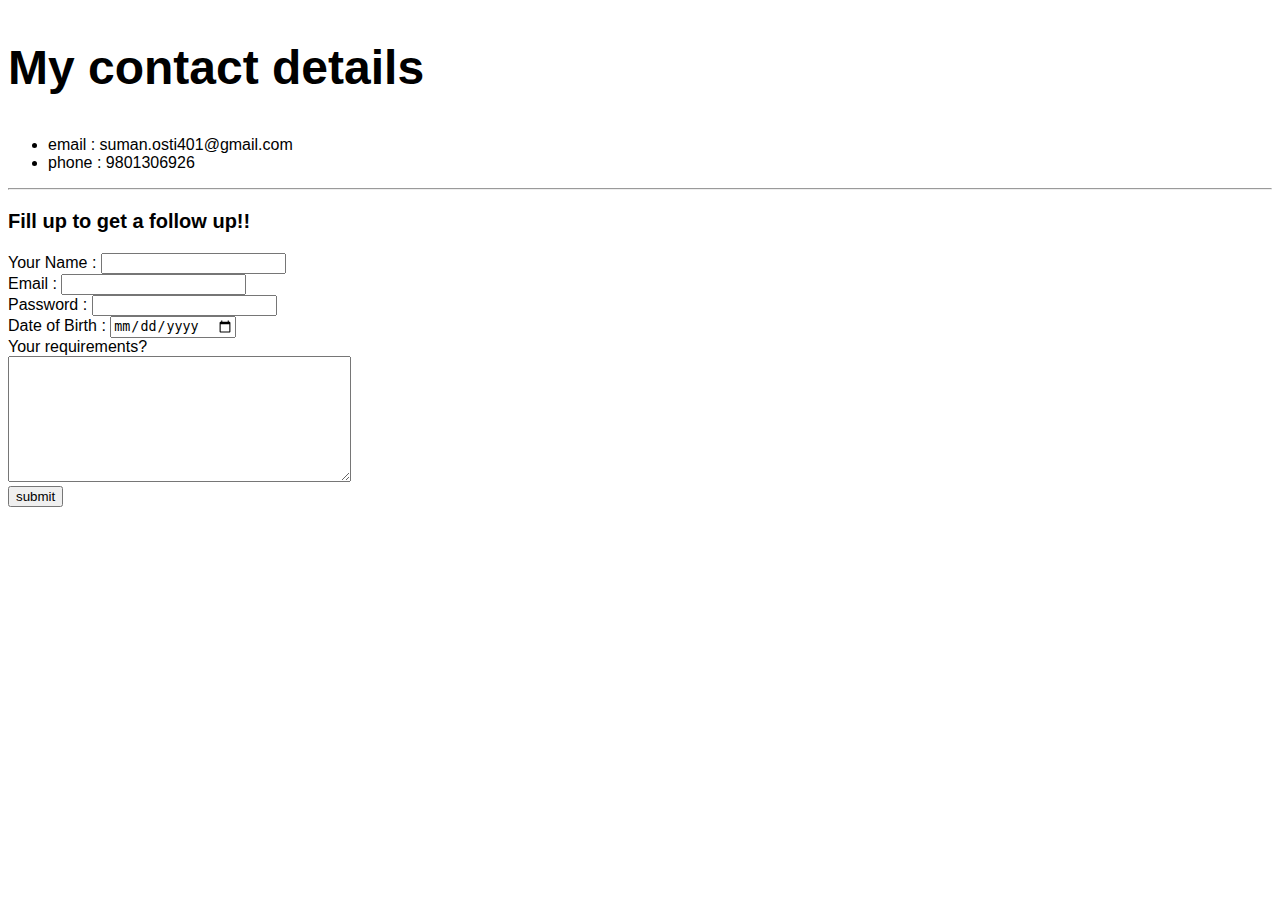
<file: contact.html>
<!DOCTYPE html>
<html lang="en" dir="ltr">
  <head>
    <meta charset="utf-8">
    <title>My contacts</title>
    <link rel="stylesheet" href="css/styles.css">
  </head>
  <body>
    <h1>My contact details</h1>
    <ul>
      <li>email : suman.osti401@gmail.com</li>
      <li>phone : 9801306926</li>
    </ul>
    <hr>
    <h3>Fill up to get a follow up!!</h3>
    <form  action="mailto:suman.osti401@gmail.com" method="post" enctype="text/plain">
      <label>Your Name :</label>
      <input type="text" name="YourName" value=""><br>
      <label>Email :</label>
      <input type="email" name="Email" value=""><br>
      <label>Password :</label>
      <input type="password" name="Password" value=""><br>
      <label>Date of Birth :</label>
      <input type="date" name="DOB" value=""><br>
      <label>Your requirements?</label><br>
      <textarea name="name" rows="8" cols="40"></textarea><br>
      <input type="submit" name="submit" value="submit">
    </form>
  </body>
</html>
</file>
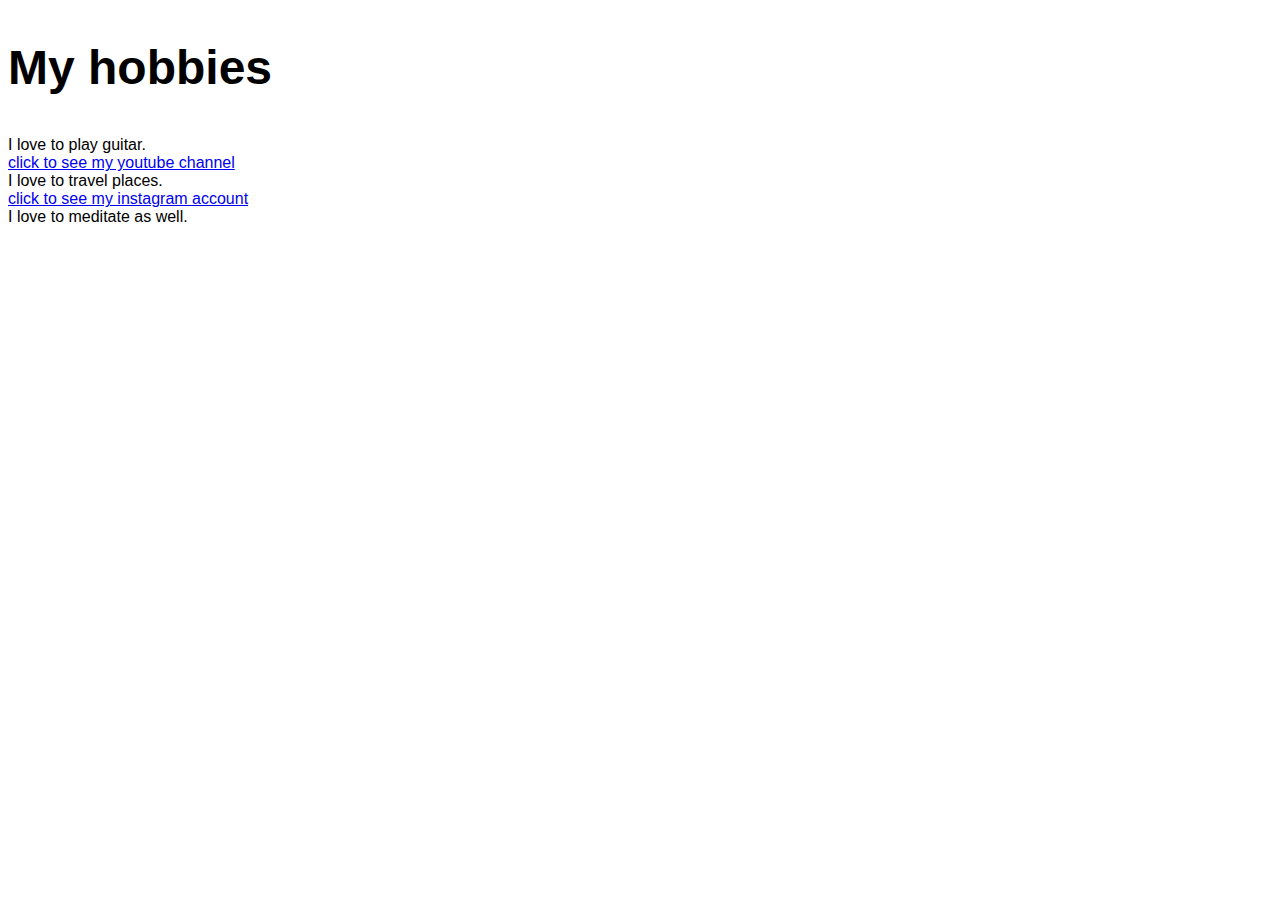
<file: hobbies.html>
<!DOCTYPE html>
<html lang="en" dir="ltr">
  <head>
    <meta charset="utf-8">
    <title>My hobbies</title>
    <link rel="stylesheet" href="css/styles.css">
  </head>
  <body>
    <h1>My hobbies</h1>
      <li>I love to play guitar.</li><a href="https://www.youtube.com/channel/UCf4dLUkFEdFp76RNKBvrG5Q">click to see my youtube channel</a>
      <li>I love to travel places.</li><a href="https://www.instagram.com/exploring_spirituality/">click to see my instagram account</a>
      <li>I love to meditate as well.</li>

  </body>
</html>
</file>
<file: css/styles.css>
body{
  font-family: "Montserrat", sans-serif;
}

/* title texts */

h1, h2, h3{
  font-family: "Montserrat", sans-serif;
  font-weight: bold;
}

h1{
  font-size: 3rem;
  line-height: 1.5;
}

/* testimonial text */

h2{
  line-height: 1.5;
}


h3{
  font-size: 1.25rem;
}

p{
  color: grey;
}

/* title part */
#title{
  background-color: #4C3A51;
  color: #fff;
}

/* container part */
.container-fluid{
  padding: 2% 15% 7%;
}

/* navigation bar */
.navbar-brand{
  font-size: 3rem;
  font-family: "Ubuntu";
  font-weight: bold;
}

.navbar-item{
  padding: 0 18px;
}

.nav-link{
  font-weight: 300;
}

.navbar-edited{
  padding:0 0 4.5rem;
}

/*download buttons */
.btn-download{
  margin:3rem 1rem 0;
}



/* title img styling */
.phone-img{
  margin-top: 2rem;
  transform: rotate(25deg);
  height: 70%;
  width: 17%;
  position: absolute;
  right: 23%;
}

/* done position: absolute;because to stack features section on top of the image, what this will
                    do is that it will take out photo from the html flow.    */

/* features section */
#features{
  background-color: white;
  padding: 7% 15%;            /* haven't used z-index numbers to stack these because while one is absolute and other is */
  position: relative;                     /*     relative they automatically go on top of eachothers. */
}

.feature-box{
  text-align: center;
  padding: 5%;
}

.f-icon{
  color: #ef8172;
  margin-bottom: 1rem;
}

.f-icon:hover{
  color: #ff4c68;
}

#testimonials{
  background-color: #4C3A51;
  color: #fff;
  text-align: center;
}

/* carousel used to display testimonial */
.carousel-item{
  padding: 5% 15%;
}

.testimonial-img{
  border-radius: 100%;
  height: 10%;
  width: 10%;
}

.testimonial-text{
  font-family: "Montserrat",sans-serif;
  font-weight: bold;
  line-height: 3rem;
  width: 70%;
  margin: auto;
  margin-bottom: 3.5rem;
}

#press{
  background-color: #4C3A51;
  padding-bottom: 5rem;
  text-align: center;
}

.press-logo{
  width: 10%;
  margin: 2%;
}

#pricing{
  margin: 10% 10%;
  text-align: center;
}

.pricing-col{
  padding: 3% 2%;
}

.card-btn{
  position: relative;
  right: 1rem;
}

#cta{
  background-color: #4C3A51;
  text-align: center;
  padding: 5rem;
}

/* cta section */

.cta-text{
  color: #fff;
  width: 30%;
  margin: auto auto 3rem;
  line-height: 1.5;
  font-size: 2rem;
}


.btn{
  margin: 1rem;
}

/* footer section */

#footer{
  padding: 5% 10%;
  text-align: center;
}
.social-icons{
  margin: 2% 1%;
}

@media screen and (max-width:1110px) {
  .phone-img{
    position: static;
    transform: rotate(0);
    height: auto;
    width: auto;
  }

  #title{
    text-align: center;
  }

  .cta-text{
    width: 70%;
  }
}
</file>
